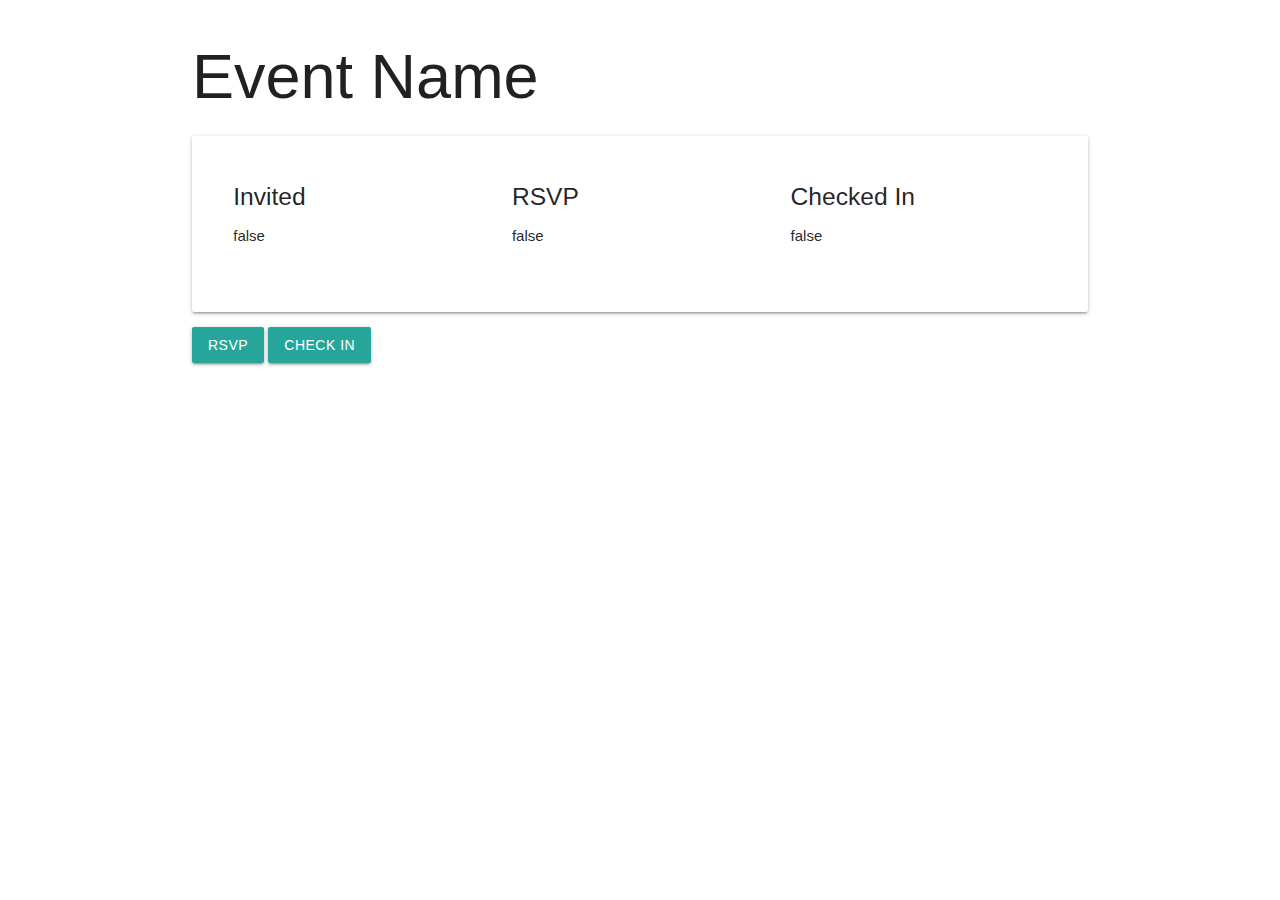
<file: nginx/static/attendee.html>
<!DOCTYPE html>
<html>
<head>
  <title>Advanced API</title>
  <meta charset="UTF-8" />
  <meta name="viewport" content="width=device-width, initial-scale=1.0" />

  <!-- Materialize css -->
  <link rel="stylesheet" href="https://cdnjs.cloudflare.com/ajax/libs/materialize/1.0.0/css/materialize.min.css">
  <script src="https://cdnjs.cloudflare.com/ajax/libs/materialize/1.0.0/js/materialize.min.js"></script>

  <!-- JQuery -->
  <script src="https://code.jquery.com/jquery-3.6.0.min.js" integrity="sha256-/xUj+3OJU5yExlq6GSYGSHk7tPXikynS7ogEvDej/m4=" crossorigin="anonymous"></script>

  <!-- Advanced API -->
  <link rel="stylesheet" href="styles.css">
  <script src="scripts/common.js"></script>
  <script src="scripts/attendee.js"></script>
</head>

<body>
<div class="container">

  <div class="col s12">
    <h1 id="event_name">Event Name</h1>
    <h4 id="attendee_email"></h4>
  </div>

  <div class="card-panel p2">
    <div class="row">
      <div class="col s4">
        <h5>Invited</h5>
        <p id="is_invited">false</p>
      </div>
      <div class="col s4">
        <h5>RSVP</h5>
        <p id="is_rsvped">false</p>
      </div>
      <div class="col s4">
        <h5>Checked In</h5>
        <p id="is_checked_in">false</p>
      </div>
    </div>
  </div>

  <button id="rsvp-btn" class="waves-effect waves-light btn">RSVP</button>
  <button id="checkin-btn" class="waves-effect waves-light btn">Check In</button>

  <div id="event-detail" class="row mt3">
    <!-- event-detail-key-value is populated here -->
  </div>
</div>

<!-- Templates -->
<template id="event-detail-key-value">
  <div class="col s4">
    <h5 id="key"></h5>
    <p id="value"></p>
  </div>
</template>
</body>
</html>
</file>
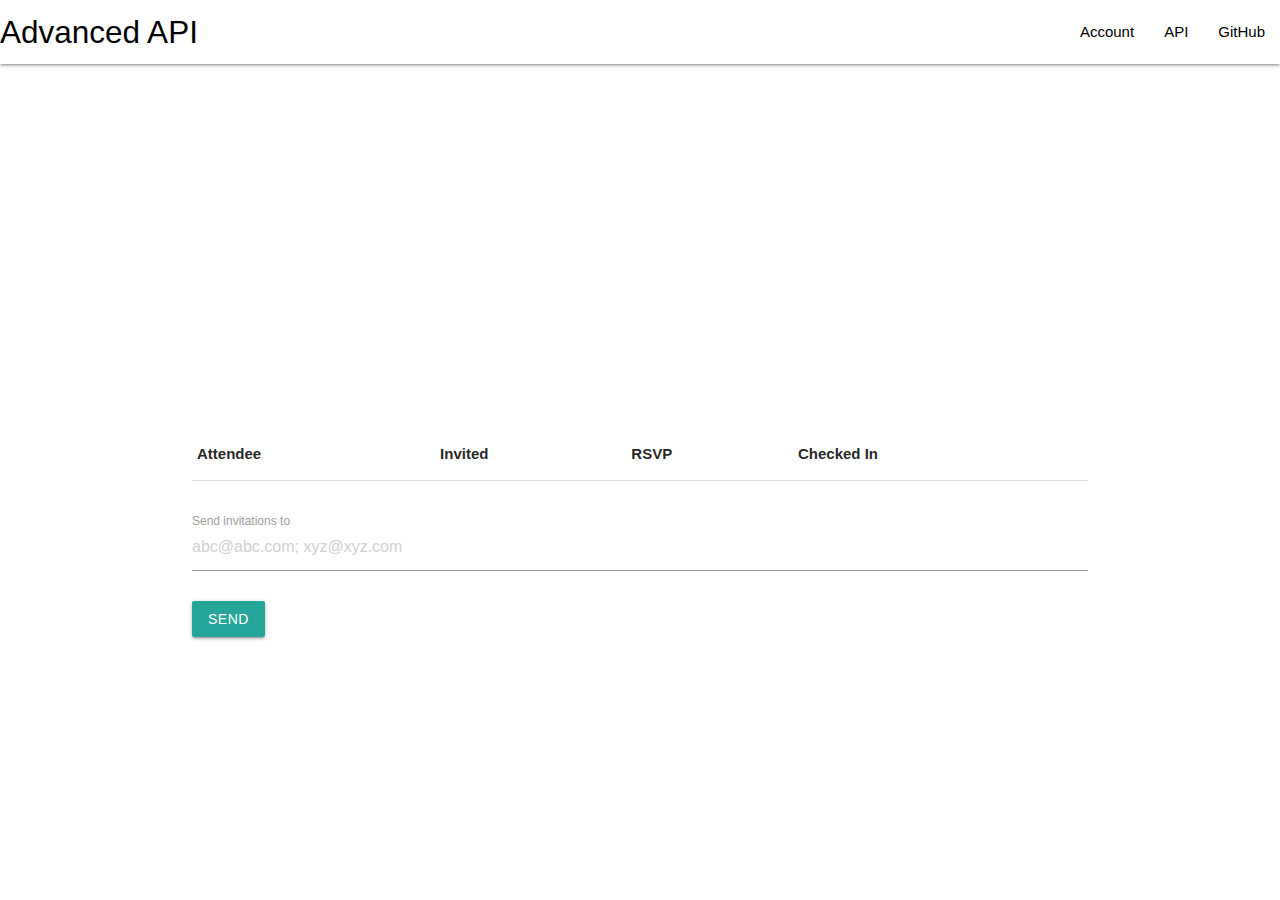
<file: nginx/static/event.html>
<!DOCTYPE html>
<html>
<head>
  <title>Advanced API</title>
  <meta charset="UTF-8" />
  <meta name="viewport" content="width=device-width, initial-scale=1.0" />

  <!-- JQuery -->
  <script src="https://code.jquery.com/jquery-3.6.0.min.js" integrity="sha256-/xUj+3OJU5yExlq6GSYGSHk7tPXikynS7ogEvDej/m4=" crossorigin="anonymous"></script>

  <!-- Materialize css -->
  <link href="https://fonts.googleapis.com/icon?family=Material+Icons" rel="stylesheet">
  <link rel="stylesheet" href="https://cdnjs.cloudflare.com/ajax/libs/materialize/1.0.0/css/materialize.min.css">
  <script src="https://cdnjs.cloudflare.com/ajax/libs/materialize/1.0.0/js/materialize.min.js"></script>

  <!-- Advanced API -->
  <link rel="stylesheet" href="styles.css">
  <script src="scripts/common.js"></script>
  <script src="scripts/event.js"></script>
</head>

<body>
<!-- Navbar (See scripts/common.js) -->
<div id="nav-placeholder"></div>

<div class="container mb5">
  <h1 id="event_name"></h1>

  <div id="event-detail" class="row">
    <!-- event-detail-key-value is populated here -->
  </div>

  <table class="table mt3">
    <thead>
      <tr>
        <th>Attendee</th>
        <th>Invited</th>
        <th>RSVP</th>
        <th>Checked In</th>
      </tr>
    </thead>

    <iframe title="Map" id="Map"
      width="450"
      height="250"
      frameborder="0" style="border:0"
      src="about:blank" allowfullscreen>
    </iframe>

    <tbody id="attendee-table">
      <!-- attendee-item is populated here -->
    </tbody>
  </table>

  <form id="invitation-form" class="mt3">
    <div class="input-field">
      <textarea id="invite-field" class="materialize-textarea" placeholder="abc@abc.com; xyz@xyz.com"></textarea>
      <label for="invite-field">Send invitations to</label>
    </div>
    <button type="submit" class="waves-effect waves-light btn" value="Create">Send</button>
  </form>
</div>

<!-- Templates -->
<template id="event-detail-key-value">
  <div class="col s4">
    <h5 id="key"></h5>
    <p id="value"></p>
  </div>
</template>

<template id="attendee-item">
  <tr>
    <td id="user_email"></td>
    <td id="is_invited"></td>
    <td id="is_rsvped"></td>
    <td id="is_checked_in"></td>
  </tr>
</template>
</body>
</html>
</file>
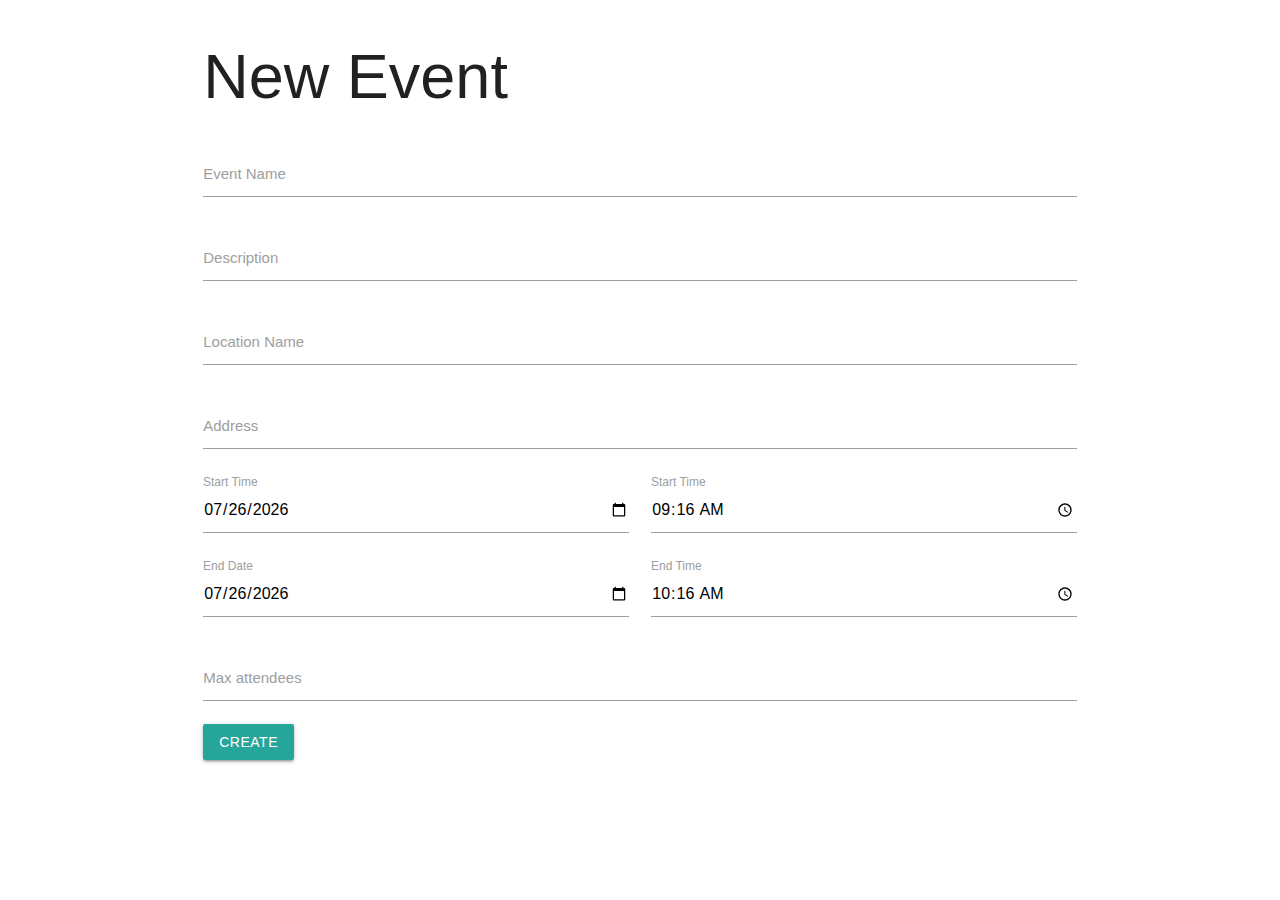
<file: nginx/static/new-event.html>
<!DOCTYPE html>
<html>
<head>
  <title>Advanced API</title>
  <meta charset="UTF-8" />
  <meta name="viewport" content="width=device-width, initial-scale=1.0" />

  <!-- Materialize css -->
  <link rel="stylesheet" href="https://cdnjs.cloudflare.com/ajax/libs/materialize/1.0.0/css/materialize.min.css">
  <script src="https://cdnjs.cloudflare.com/ajax/libs/materialize/1.0.0/js/materialize.min.js"></script>

  <!-- JQuery -->
  <script src="https://code.jquery.com/jquery-3.6.0.min.js" integrity="sha256-/xUj+3OJU5yExlq6GSYGSHk7tPXikynS7ogEvDej/m4=" crossorigin="anonymous"></script>

  <!-- Advanced API -->
  <link rel="stylesheet" href="styles.css">
  <script src="scripts/common.js"></script>
  <script src="scripts/new-event.js"></script>
</head>

<body>
<div class="container">
  <form id="event-form" class="row">
    <div class="col s12">
      <h1>New Event</h1>
    </div>

    <div class="input-field col s12">
      <input id="event_name" name="event_name" type="text" class="validate">
      <label for="event_name">Event Name</label>
    </div>
    <div class="input-field col s12">
      <input id="description" name="description" type="text" class="validate">
      <label for="description">Description</label>
    </div>
    <div class="input-field col s12">
      <input id="location_name" name="location_name" type="text" class="validate">
      <label for="location_name">Location Name</label>
    </div>
    <div class="input-field col s12">
      <input id="address" name="address" type="text" class="validate">
      <label for="address">Address</label>
    </div>
    <div class="input-field col s6">
      <input id="start_date" name="start_date" type="date">
      <label for="start_date">Start Time<label>
    </div>
    <div class="input-field col s6">
      <input id="start_time" name="start_time" type="time">
      <label for="start_time">Start Time<label>
    </div>
    <div class="input-field col s6">
      <input id="end_date" name="end_date" type="date">
      <label for="end_date">End Date<label>
    </div>
    <div class="input-field col s6">
      <input id="end_time" name="end_time" type="time">
      <label for="end_time">End Time<label>
    </div>
    <div class="input-field col s12">
      <input id="attendee_limit" name="attendee_limit" type="number" class="validate">
      <label for="attendee_limit">Max attendees<label>
    </div>

    <div class="col">
      <button type="submit" class="waves-effect waves-light btn" value="Create">Create</button>
    </div>
  </form>
</div>
</body>
</html>
</file>
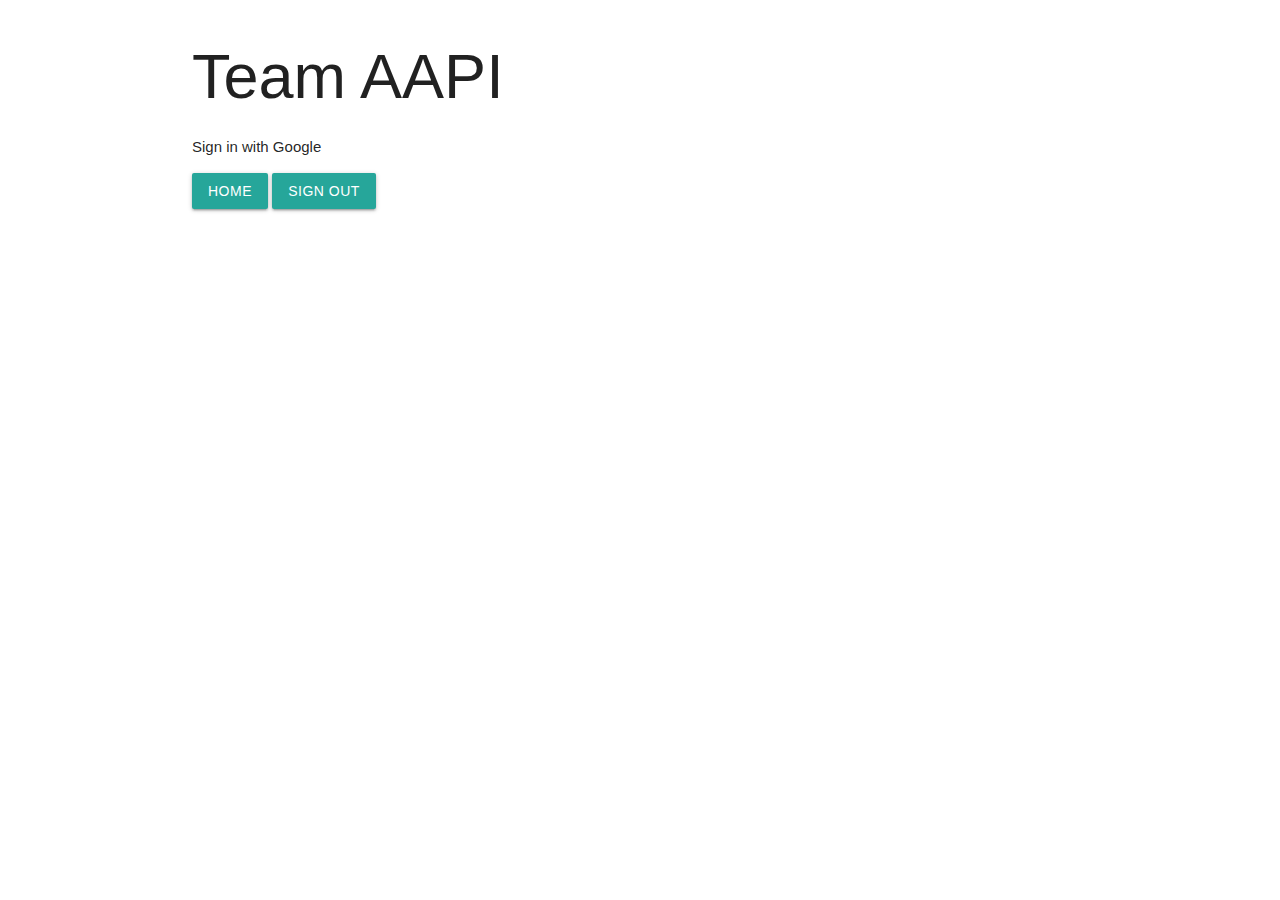
<file: nginx/static/welcome.html>
<!DOCTYPE html>
<html>
<head>
  <title>Advanced API</title>
  <meta charset="UTF-8" />
  <meta name="viewport" content="width=device-width, initial-scale=1.0" />

  <!-- Materialize css -->
  <link rel="stylesheet" href="https://cdnjs.cloudflare.com/ajax/libs/materialize/1.0.0/css/materialize.min.css">
  <script src="https://cdnjs.cloudflare.com/ajax/libs/materialize/1.0.0/js/materialize.min.js"></script>

  <!-- JQuery -->
  <script src="https://code.jquery.com/jquery-3.6.0.min.js" integrity="sha256-/xUj+3OJU5yExlq6GSYGSHk7tPXikynS7ogEvDej/m4=" crossorigin="anonymous"></script>

  <!-- Google Auth -->
  <script src="https://apis.google.com/js/platform.js?onload=onLoadCallback" async defer></script>
  <meta name="google-signin-client_id" content="228008718004-efglglqlouvggbkurnct52mh07kdufpl.apps.googleusercontent.com">

  <!-- Advanced API -->
  <link rel="stylesheet" href="styles.css">
  <script src="scripts/common.js"></script>
  <script src="scripts/welcome.js"></script>
</head>

<body>
<div class="container">
  <h1>Team AAPI</h1>
  <div class="g-signin2" data-onsuccess="onSignIn">Sign in with Google</div>
  <a class="waves-effect waves-light btn mt1" href="index.html">Home</a>
  <button id="signout-btn" class="waves-effect waves-light btn mt1">Sign Out</button>
</div>
<!-- <script>startApp();</script> -->
</body>
</html>
</file>
<file: nginx/static/styles.css>
.m1 { margin: 1em; }

.m2 { margin: 2em; }

.m3 { margin: 3em; }

.m4 { margin: 4em; }

.m5 { margin: 5em; }

.m6 { margin: 6em; }

.mt1 { margin-top: 1em; }

.mt2 { margin-top: 2em; }

.mt3 { margin-top: 3em; }

.mt4 { margin-top: 4em; }

.mt5 { margin-top: 5em; }

.mt6 { margin-top: 6em; }

.mb1 { margin-bottom: 1em; }

.mb2 { margin-bottom: 2em; }

.mb3 { margin-bottom: 3em; }

.mb4 { margin-bottom: 4em; }

.mb5 { margin-bottom: 5em; }

.mb6 { margin-bottom: 6em; }

.p1 { padding: 1em; }

.p2 { padding: 2em; }

.p3 { padding: 3em; }

.p4 { padding: 4em; }

.p5 { padding: 5em; }

.p6 { padding: 6em; }
</file>
